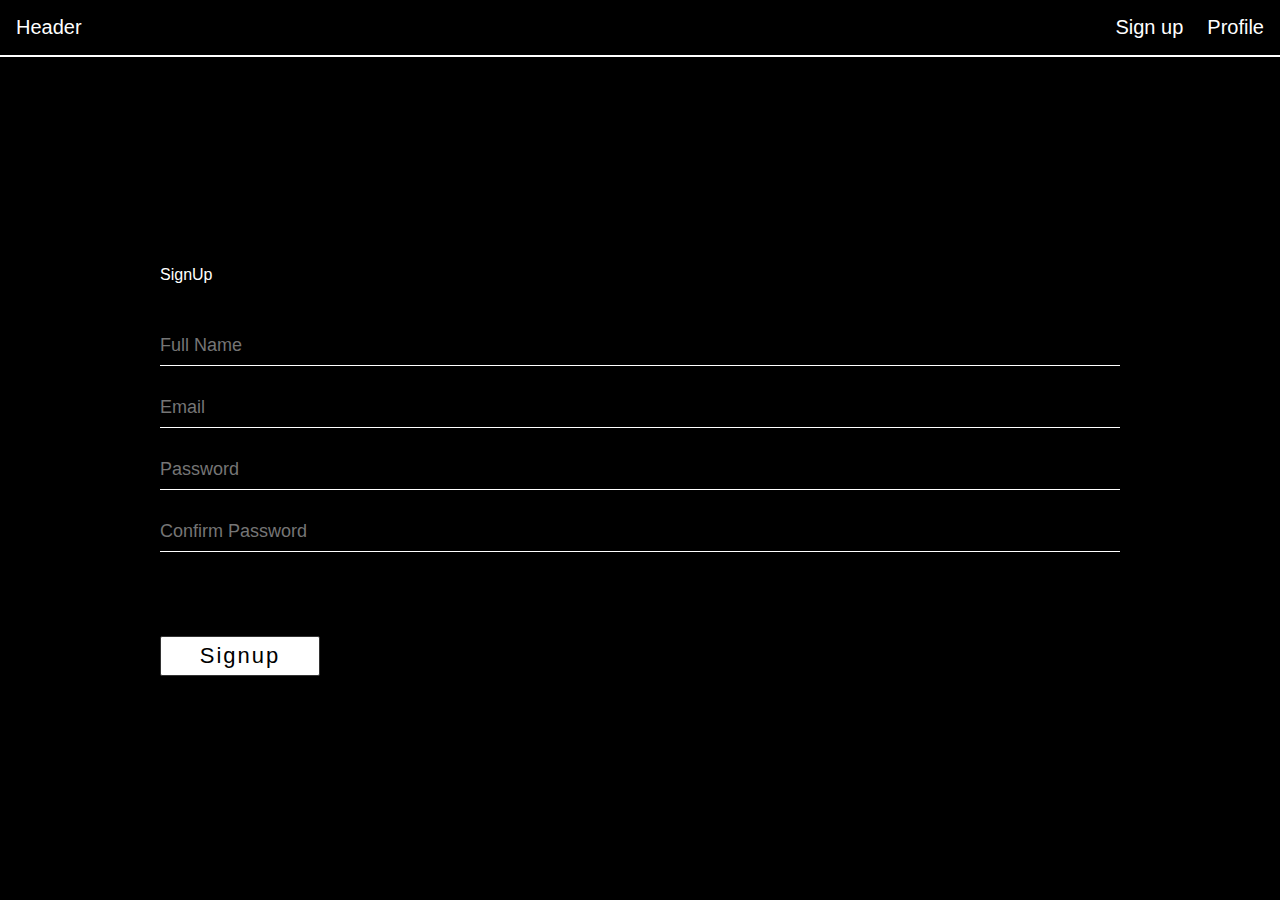
<file: index.html>
<!DOCTYPE html>
<html lang="en">

<head>
    <meta charset="UTF-8">
    <meta http-equiv="X-UA-Compatible" content="IE=edge">
    <meta name="viewport" content="width=device-width, initial-scale=1.0">
    <title>Document</title>
    <link rel="stylesheet" href="style.css">
</head>

<body>
    <!-- navbar -->
    <div class="header">
        <a href="#">Header</a>

        <div class="sign-profile">
            <a href="#" onclick="redirectToSignUp()">Sign up</a>
            <a href="#" onclick="redirectToProfile()">Profile</a>
        </div>
    </div>

    <!-- singn -up container -->
    <div class="container">
        <div class="signUpPage">
            <p>SignUp</p>
            <div>
                <input type="text" class="input_text" id="name" placeholder="Full Name" autocomplete="off">
            </div>
            <div>
                <input type="text" name="useremail" class="input_text" id="email" placeholder="Email"
                    autocomplete="off">
            </div>

            <div>
                <input type="password" name="userpassword" class="input_text" id="u-password" placeholder="Password"
                    autocomplete="off">
            </div>

            <div>
                <input type="password" name="username" class="input_text" id="confirm-password"
                    placeholder="Confirm Password" autocomplete="off">
            </div>

            <p id="message"></p>

            <div class="signup-btn">
                <button class="btn" id="signup" type="submit">Signup</button>
            </div>
        </div>
    </div>

    <script src="script.js"></script>



</body>

</html>
</file>
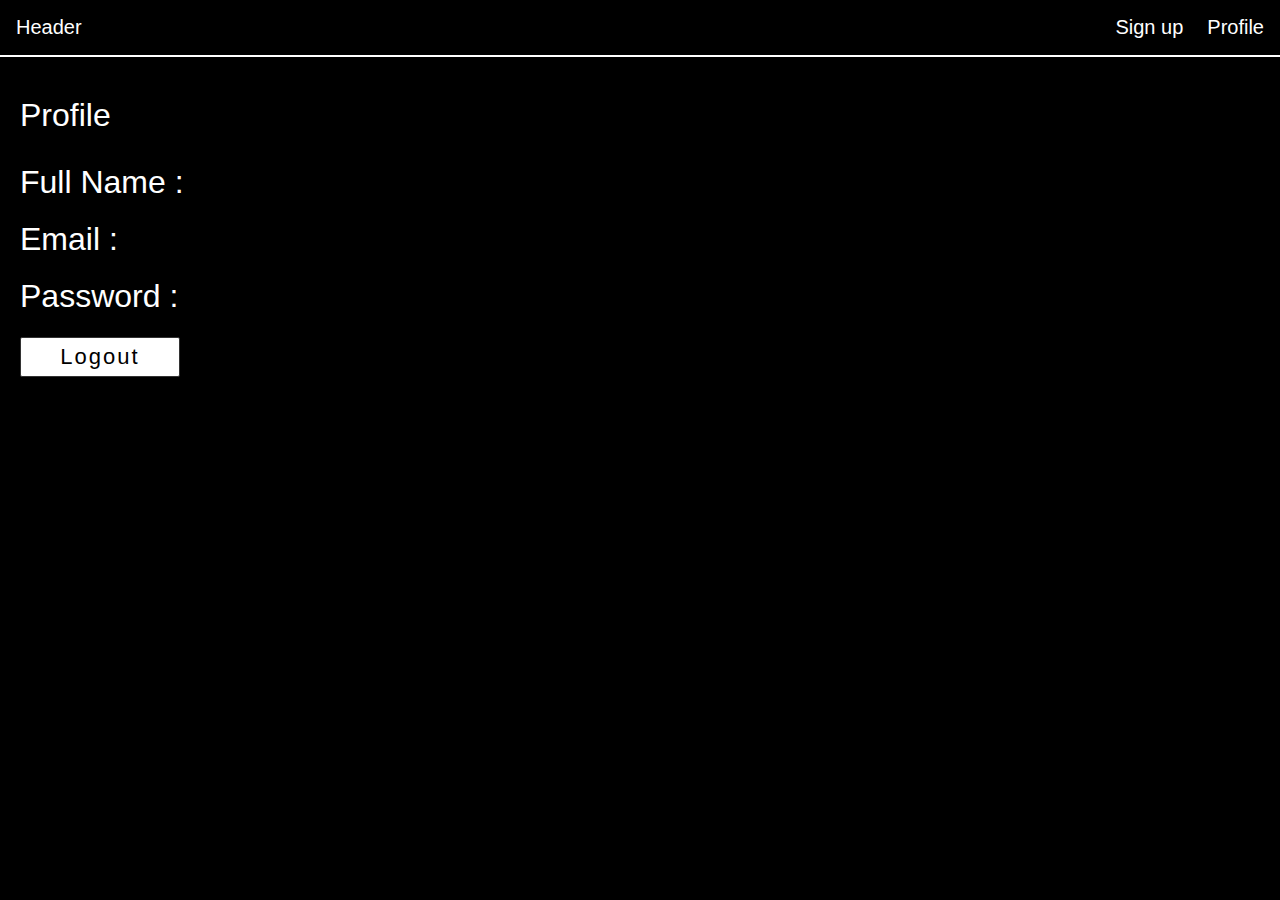
<file: profile.html>
<!DOCTYPE html>
<html lang="en">
<head>
    <meta charset="UTF-8">
    <meta http-equiv="X-UA-Compatible" content="IE=edge">
    <meta name="viewport" content="width=device-width, initial-scale=1.0">
    <title>Document</title>
    <link rel="stylesheet" href="style.css">
</head>
<body>
    <!-- navbar -->
    <div class="header">
        <a href="#">Header</a>

        <div class="sign-profile">
            <a href="#" onclick="redirectToSignUp()">Sign up</a>
            <a href="#"  onclick="redirectToProfile()" >Profile</a>
        </div>
    </div>

    <div class="profile-container">
        <h1 style="font-weight: 400; font-size: 32px;">Profile</h1>
        <div id="profile-name"><div>Full Name :</div></div>
        <div id="profile-email"><div>Email :</div></div>
        <div id="profile-pass"><div>Password :</div></div>
        <button id="logout">Logout</button>
    </div>
 <script src="profile.js"></script>
</body>
</html>
</file>
<file: style.css>
*{
    margin: 0;
    padding: 0;
    box-sizing: border-box;
}
body{
    font-family: 'Inter', sans-serif;
    color:white;
    background-color: black;
}

.header{
    display: flex;
    flex-direction: row;
    padding: 1rem;
    font-size: 20px;
    justify-content: space-between;
    border-bottom: 2px solid #fff;
}
.sign-profile{
   display: flex;
   gap: 1.5rem;
}
a{
    color: white;
    text-decoration: none;
}

.container{
   
    height: 92vh;
    display: flex;
    align-items: center;
    /* justify-content: center; */
    /* border: 1px solid yellow; */
    background-color: #000;
}

.signUpPage{
    /* border: 2px solid green; */
    display: flex;
    flex-direction: column;
    width: 60rem;
    margin: 0 auto;
    gap: 2rem;
}
.signUpPage p{
    padding-bottom: 20px;
    color: white;
    font-size: 1rem ;
}
.input_text{
        width: 100%;
        height: 30px;
        background: transparent;
        border: none;
        outline: none;
        border-bottom: 1px solid #fff;
        font-size: 18px;
        padding-left: 0;
        padding-bottom: 10px;
        color: white;

    }
.btn{
    width: 10rem;
    height: 2.5rem;
    text-decoration: none;
    cursor: pointer;
    font-size: 22px;
    letter-spacing: 2px;
    border: 1px solid #333;
    border-radius: 2px;
    background-color:#fff;
    align-items: center;
}

.profile-container{
    padding: 20px;
    font-size: 32px;
}
.profile-container div{
    margin-bottom: 20px;
}
.profile-container h1{
    margin-top: 20px;
}
#profile-name{
    margin-top: 30px;
}
#logout{
    width: 10rem;
    height: 2.5rem;
    text-decoration: none;
    cursor: pointer;
    font-size: 22px;
    letter-spacing: 2px;
    border: 1px solid #333;
    border-radius: 2px;
    background-color:#fff;
    align-items: center;

}
</file>
